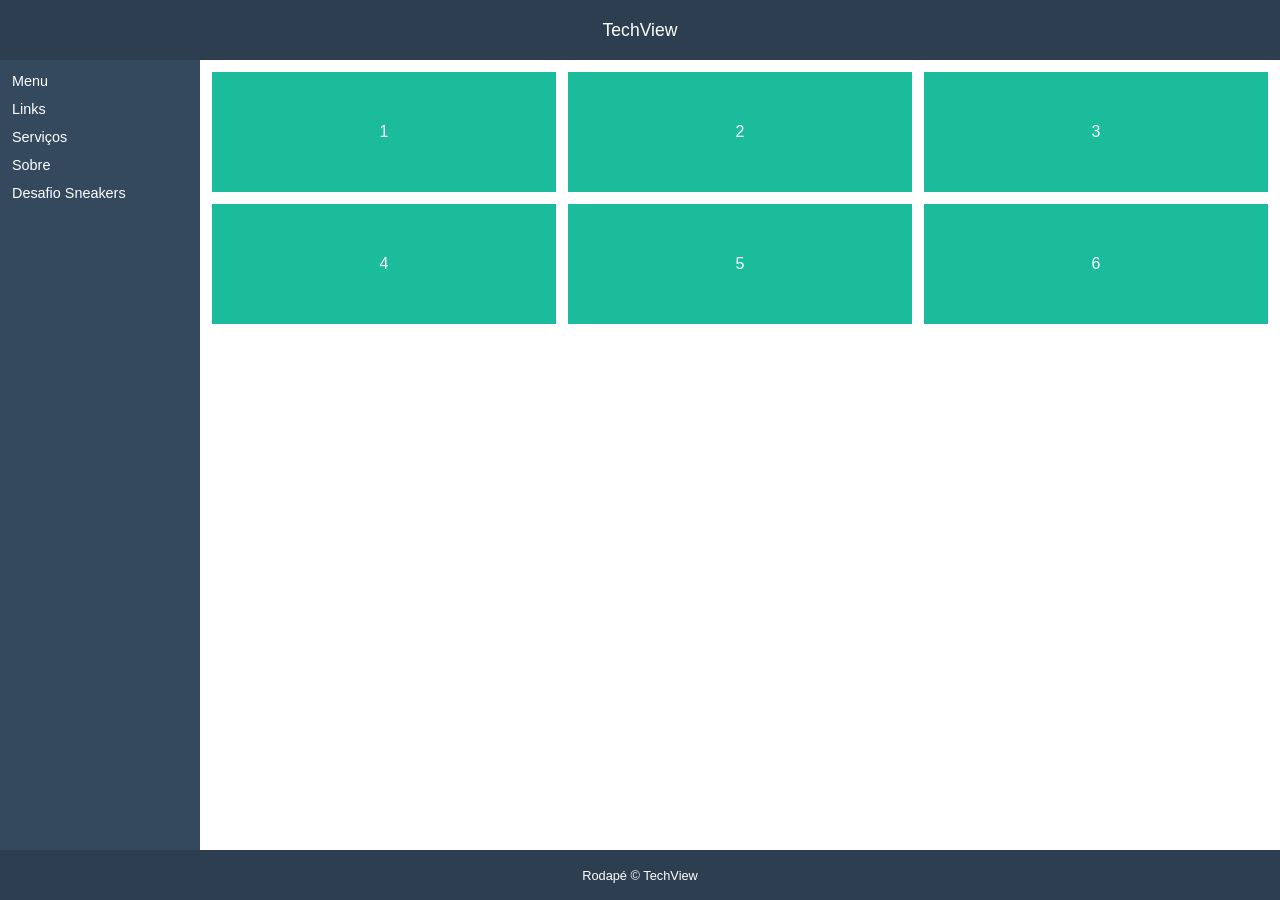
<file: index.html>
<!DOCTYPE html>
<html lang="pt-BR">
<head>
  <meta charset="UTF-8">
  <meta name="viewport" content="width=device-width, initial-scale=1.0">
  <title>TechView - Página Institucional</title>
  <link rel="stylesheet" href="style.css">
</head>
<body>

  <header class="cabecalho">
    <h1>TechView</h1>
  </header>

  <aside class="menu-lateral">
    <nav aria-label="Menu principal">
      <ul>
        <li><a href="#galeria">Menu</a></li>
        <li><a href="#bloco-1">Links</a></li>
        <li><a href="#bloco-2">Serviços</a></li>
        <li><a href="#bloco-3">Sobre</a></li>
        <li><a href="sneakers.html">Desafio Sneakers</a></li>
      </ul>
    </nav>
  </aside>

  <main class="galeria" id="galeria">
    <section class="bloco" id="bloco-1"><h2>1</h2></section>
    <section class="bloco" id="bloco-2"><h2>2</h2></section>
    <section class="bloco" id="bloco-3"><h2>3</h2></section>
    <section class="bloco" id="bloco-4"><h2>4</h2></section>
    <section class="bloco" id="bloco-5"><h2>5</h2></section>
    <section class="bloco" id="bloco-6"><h2>6</h2></section>
  </main>

  <footer class="rodape">
    <p>Rodapé &copy; TechView</p>
  </footer>

</body>
</html>
</file>
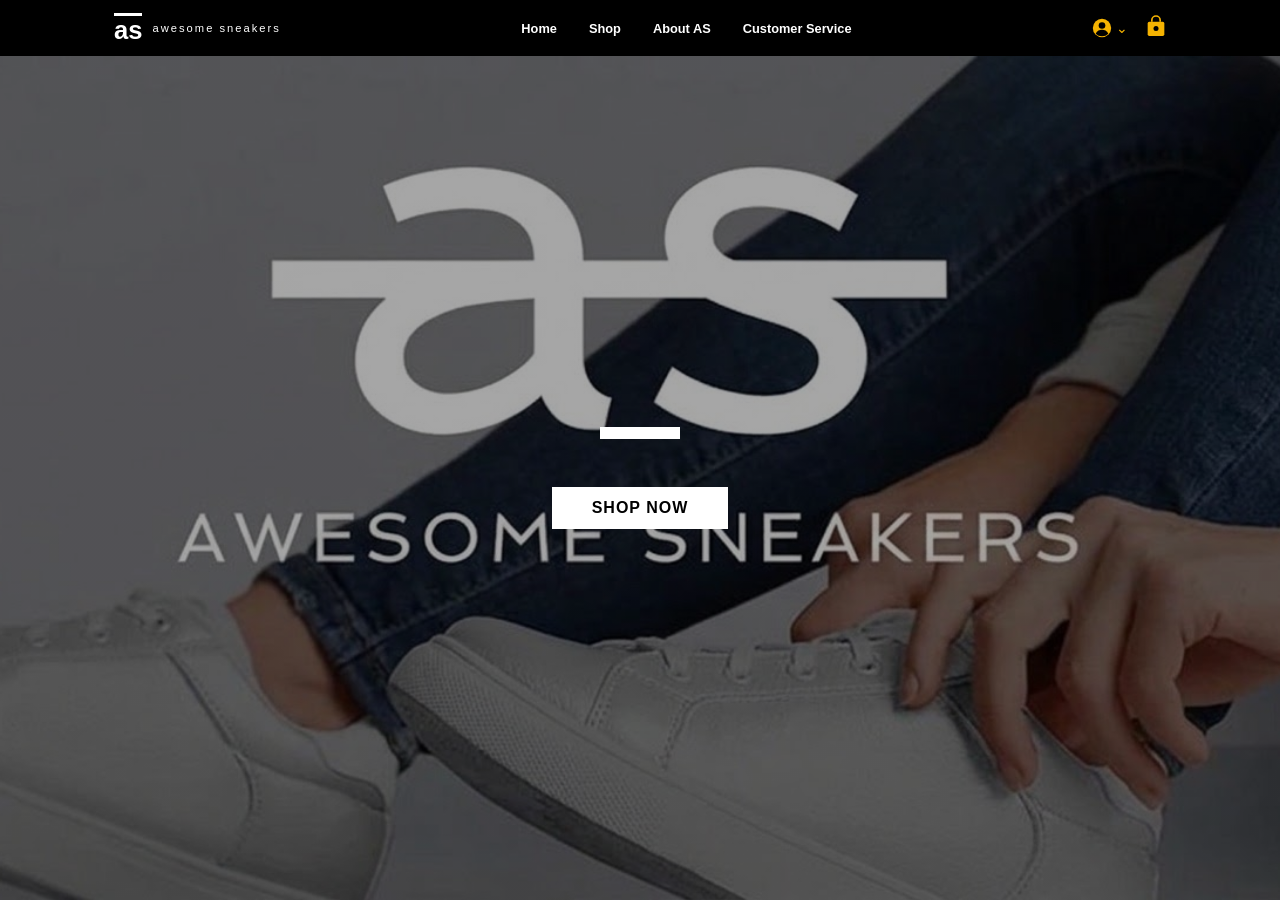
<file: sneakers.html>
<!DOCTYPE html>
<html lang="en">
<head>
  <meta charset="UTF-8">
  <meta name="viewport" content="width=device-width, initial-scale=1.0">
  <title>Awesome Sneakers</title>
  <link rel="stylesheet" href="sneakers.css">
</head>
<body>

  <header class="topo">
    <div class="topo-conteudo">

      <a class="marca" href="#" aria-label="Awesome Sneakers - Home">
        <span class="marca-logo">as</span>
        <span class="marca-nome">awesome sneakers</span>
      </a>

      <nav aria-label="Main menu">
        <ul>
          <li><a href="#">Home</a></li>
          <li><a href="#">Shop</a></li>
          <li><a href="#">About AS</a></li>
          <li><a href="#">Customer Service</a></li>
        </ul>
      </nav>

      <div class="acoes">
        <a href="#" class="conta" aria-label="My account">
          <svg width="20" height="20" viewBox="0 0 24 24" aria-hidden="true">
            <circle cx="12" cy="12" r="11" fill="#f5b301"/>
            <circle cx="12" cy="9" r="4" fill="#000"/>
            <path d="M4.5 19c1.5-4 4.5-5 7.5-5s6 1 7.5 5c-2 2-4.5 3-7.5 3s-5.500-1-7.500-3z" fill="#000"/>
          </svg>
          <span class="seta" aria-hidden="true">&#8964;</span>
        </a>
        <a href="#" aria-label="Shopping bag">
          <svg width="20" height="22" viewBox="0 0 24 26" aria-hidden="true">
            <path d="M7 8V6a5 5 0 0 1 10 0v2" fill="none" stroke="#f5b301" stroke-width="2"/>
            <rect x="2" y="8" width="20" height="17" rx="2" fill="#f5b301"/>
            <circle cx="12" cy="16" r="3" fill="#000"/>
          </svg>
        </a>
      </div>

    </div>
  </header>

  <main class="hero">
    <div class="hero-conteudo">
      <div class="logo-grande" aria-hidden="true"></div>
      <h1></h1>
      <a class="botao" href="#">SHOP NOW</a>
    </div>
  </main>

</body>

</html>
</file>
<file: style.css>
* {
  margin: 0;
  padding: 0;
  box-sizing: border-box;
}

:root {
  --altura-cabecalho: 60px;
  --altura-rodape: 50px;
  --largura-menu: 200px;
  --cor-escura: #2c3e50;
  --cor-menu: #34495e;
  --cor-bloco: #1abc9c;
}

body {
  font-family: Arial, Helvetica, sans-serif;
  background-color: #ffffff;
  color: #ffffff;
}

.cabecalho {
  position: fixed;
  top: 0;
  left: 0;
  width: 100%;
  height: var(--altura-cabecalho);
  background-color: var(--cor-escura);

  display: flex;
  justify-content: center;
  align-items: center;
  z-index: 10;
}

.cabecalho h1 {
  font-size: 1.1rem;
  font-weight: normal;
}

.menu-lateral {
  position: fixed;
  top: var(--altura-cabecalho);
  bottom: var(--altura-rodape);
  left: 0;
  width: var(--largura-menu);
  background-color: var(--cor-menu);
  padding: 12px;
  overflow-y: auto;
}

.menu-lateral ul {
  list-style: none;
  display: flex;
  flex-direction: column;
  gap: 10px;
}

.menu-lateral a {
  color: #ffffff;
  text-decoration: none;
  font-size: 0.9rem;
}

.menu-lateral a:hover,
.menu-lateral a:focus {
  text-decoration: underline;
}

.galeria {
  margin-top: var(--altura-cabecalho);
  margin-bottom: var(--altura-rodape);
  margin-left: var(--largura-menu);
  padding: 12px;

  display: grid;
  grid-template-columns: repeat(3, 1fr);
  grid-template-rows: repeat(2, 120px);
  gap: 12px;
}

.bloco {
  background-color: var(--cor-bloco);
  display: flex;
  justify-content: center;
  align-items: center;
}

.bloco h2 {
  font-size: 1rem;
  font-weight: normal;
}

.rodape {
  position: fixed;
  bottom: 0;
  left: 0;
  width: 100%;
  height: var(--altura-rodape);
  background-color: var(--cor-escura);

  display: flex;
  justify-content: center;
  align-items: center;
  z-index: 10;
}

.rodape p {
  font-size: 0.8rem;
}

@media (max-width: 768px) {
  :root {
    --largura-menu: 120px;
  }

  .galeria {
    grid-template-columns: repeat(2, 1fr);
    grid-template-rows: none;
    grid-auto-rows: 100px;
  }
}

@media (max-width: 480px) {
  .galeria {
    grid-template-columns: 1fr;
  }
}
</file>
<file: sneakers.css>
* {
  margin: 0;
  padding: 0;
  box-sizing: border-box;
}

body {
  font-family: Arial, Helvetica, sans-serif;
  min-height: 100vh;

  display: flex;
  flex-direction: column;
}

.topo {
  background-color: #000000;
  height: 56px;
}

.topo-conteudo {
  max-width: 1100px;
  height: 100%;
  margin: 0 auto;
  padding: 0 24px;

  display: flex;
  justify-content: space-between;
  align-items: center;
  gap: 24px;
}

.topo a {
  color: #ffffff;
  text-decoration: none;
}

.marca {
  display: flex;
  align-items: center;
  gap: 10px;
}

.marca-logo {
  font-size: 1.6rem;
  font-weight: bold;
  line-height: 1;
  border-top: 3px solid #ffffff;
  padding-top: 2px;
}

.marca-nome {
  font-size: 0.7rem;
  letter-spacing: 2px;
}

.topo nav ul {
  list-style: none;
  display: flex;
  gap: 32px;
}

.topo nav a {
  font-size: 0.8rem;
  font-weight: bold;
}

.topo nav a:hover,
.topo nav a:focus {
  text-decoration: underline;
}

.acoes {
  display: flex;
  align-items: center;
  gap: 18px;
}

.conta {
  display: flex;
  align-items: center;
  gap: 4px;
}

.seta {
  color: #f5b301;
  font-size: 0.9rem;
}

.hero {
  flex: 1;

  background-image:
    linear-gradient(rgba(0, 0, 0, 0.35), rgba(0, 0, 0, 0.35)),
    url("imagens/imagmFundo.jpg"),
    linear-gradient(135deg, #8b8f98, #3b4250);
  background-size: cover;
  background-position: center;
  background-repeat: no-repeat;

  display: flex;
  justify-content: center;
  align-items: center;
  text-align: center;
}

.hero-conteudo {
  display: flex;
  flex-direction: column;
  align-items: center;
  gap: 24px;
  color: #ffffff;
  padding: 24px;
}

.logo-grande {
  font-size: 9rem;
  font-weight: bold;
  line-height: 0.9;
  border-top: 12px solid #ffffff;
  padding: 0 40px;
}

.hero-conteudo h1 {
  font-size: 2.4rem;
  font-weight: normal;
  letter-spacing: 6px;
}

.botao {
  background-color: #ffffff;
  color: #000000;
  text-decoration: none;
  font-weight: bold;
  letter-spacing: 1px;
  padding: 12px 40px;
}

.botao:hover,
.botao:focus {
  background-color: #e5e5e5;
}

.rodape {
  height: 50px;
  background-color: #000000;
  color: #ffffff;
  font-size: 0.8rem;

  display: flex;
  justify-content: center;
  align-items: center;
}

@media (max-width: 768px) {
  .topo {
    height: auto;
  }

  .topo-conteudo {
    flex-direction: column;
    padding: 12px 16px;
    gap: 10px;
  }

  .topo nav ul {
    flex-wrap: wrap;
    justify-content: center;
    gap: 16px;
  }

  .logo-grande {
    font-size: 5rem;
    border-top-width: 8px;
  }

  .hero-conteudo h1 {
    font-size: 1.4rem;
    letter-spacing: 3px;
  }
}
</file>
